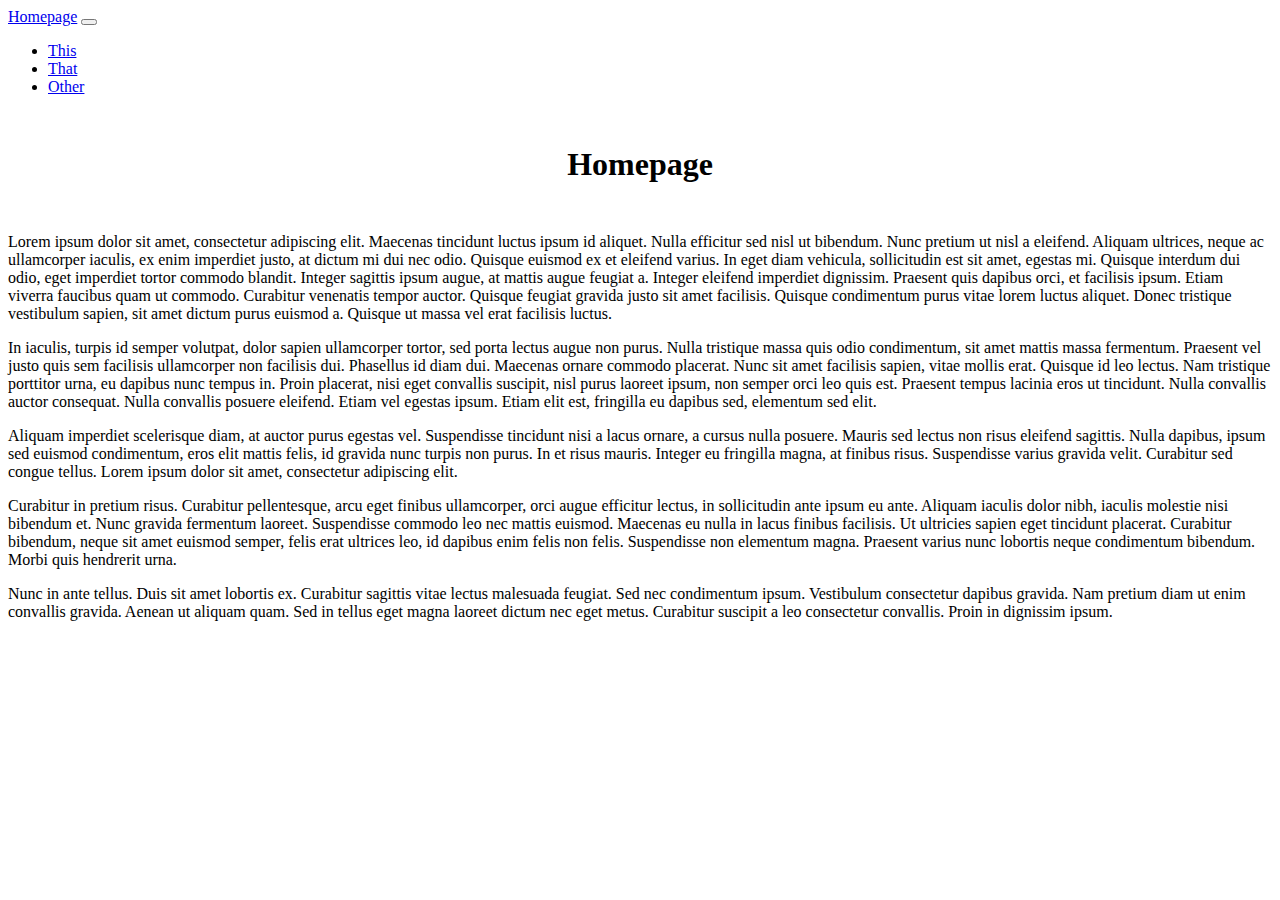
<file: homepage/index.html>
<!DOCTYPE html>

<html lang="en">
    <head>
        <link rel="stylesheet" href="https://cdn.jsdelivr.net/npm/bootstrap@4.5.3/dist/css/bootstrap.min.css" integrity="sha384-TX8t27EcRE3e/ihU7zmQxVncDAy5uIKz4rEkgIXeMed4M0jlfIDPvg6uqKI2xXr2" crossorigin="anonymous">
        <script src="https://code.jquery.com/jquery-3.5.1.slim.min.js" integrity="sha384-DfXdz2htPH0lsSSs5nCTpuj/zy4C+OGpamoFVy38MVBnE+IbbVYUew+OrCXaRkfj" crossorigin="anonymous"></script>
        <script src="https://cdn.jsdelivr.net/npm/bootstrap@4.5.3/dist/js/bootstrap.bundle.min.js" integrity="sha384-ho+j7jyWK8fNQe+A12Hb8AhRq26LrZ/JpcUGGOn+Y7RsweNrtN/tE3MoK7ZeZDyx" crossorigin="anonymous"></script>
        <link href="styles.css" rel="stylesheet">
        <title>Homepage</title>
    </head>
    <body>
        <nav class="navbar navbar-expand-lg navbar-dark bg-primary">
            <div class="container-fluid">
                <a class="navbar-brand" href="#">Homepage</a>
                <button type="button" class="navbar-toggle" data-toggle="collapse" data-target=".navbar-collapse">
                    <span class="navbar-toggler-icon"></span>
                </button>
                <div class="collapse navbar-collapse" id="navbarSupportedContent">
                    <ul class="navbar-nav me-auto mb-2 mb-lg-0">
                        <li class="nav-item">
                            <a class="nav-link active" aria-current="page" href="this.html">This</a>
                        </li>
                        <li class="nav-item">
                            <a class="nav-link active" aria-current="page" href="that.html">That</a>
                        </li>
                        <li class="nav-item">
                            <a class="nav-link active" aria-current="page" href="other.html">Other</a>
                        </li>
                    </ul>
                </div>
            </div>
        </nav>
        <h1>Homepage</h1>
        <div class="row">
            <div class="col-10 offset-1">
                <p>Lorem ipsum dolor sit amet, consectetur adipiscing elit. Maecenas tincidunt luctus ipsum id aliquet. Nulla efficitur sed
                nisl ut bibendum. Nunc pretium ut nisl a eleifend. Aliquam ultrices, neque ac ullamcorper iaculis, ex enim imperdiet justo,
                at dictum mi dui nec odio. Quisque euismod ex et eleifend varius. In eget diam vehicula, sollicitudin est sit amet, egestas
                mi. Quisque interdum dui odio, eget imperdiet tortor commodo blandit. Integer sagittis ipsum augue, at mattis augue feugiat
                a. Integer eleifend imperdiet dignissim. Praesent quis dapibus orci, et facilisis ipsum. Etiam viverra faucibus quam ut
                commodo. Curabitur venenatis tempor auctor. Quisque feugiat gravida justo sit amet facilisis. Quisque condimentum purus vitae
                lorem luctus aliquet. Donec tristique vestibulum sapien, sit amet dictum purus euismod a. Quisque ut massa vel erat facilisis
                luctus.</p>
        
                <p>In iaculis, turpis id semper volutpat, dolor sapien ullamcorper tortor, sed porta lectus augue non purus. Nulla tristique
                massa quis odio condimentum, sit amet mattis massa fermentum. Praesent vel justo quis sem facilisis ullamcorper non facilisis
                dui. Phasellus id diam dui. Maecenas ornare commodo placerat. Nunc sit amet facilisis sapien, vitae mollis erat. Quisque id
                leo lectus. Nam tristique porttitor urna, eu dapibus nunc tempus in. Proin placerat, nisi eget convallis suscipit, nisl purus
                laoreet ipsum, non semper orci leo quis est. Praesent tempus lacinia eros ut tincidunt. Nulla convallis auctor consequat.
                Nulla convallis posuere eleifend. Etiam vel egestas ipsum. Etiam elit est, fringilla eu dapibus sed, elementum sed elit.</p>
        
                <p>Aliquam imperdiet scelerisque diam, at auctor purus egestas vel. Suspendisse tincidunt nisi a lacus ornare, a cursus nulla
                posuere. Mauris sed lectus non risus eleifend sagittis. Nulla dapibus, ipsum sed euismod condimentum, eros elit mattis felis,
                id gravida nunc turpis non purus. In et risus mauris. Integer eu fringilla magna, at finibus risus. Suspendisse varius
                gravida velit. Curabitur sed congue tellus. Lorem ipsum dolor sit amet, consectetur adipiscing elit.</p>
        
                <p>Curabitur in pretium risus. Curabitur pellentesque, arcu eget finibus ullamcorper, orci augue efficitur lectus, in
                sollicitudin ante ipsum eu ante. Aliquam iaculis dolor nibh, iaculis molestie nisi bibendum et. Nunc gravida fermentum
                laoreet. Suspendisse commodo leo nec mattis euismod. Maecenas eu nulla in lacus finibus facilisis. Ut ultricies sapien eget
                tincidunt placerat. Curabitur bibendum, neque sit amet euismod semper, felis erat ultrices leo, id dapibus enim felis non
                felis. Suspendisse non elementum magna. Praesent varius nunc lobortis neque condimentum bibendum. Morbi quis hendrerit urna.</p>
        
                <p>Nunc in ante tellus. Duis sit amet lobortis ex. Curabitur sagittis vitae lectus malesuada feugiat. Sed nec condimentum
                ipsum. Vestibulum consectetur dapibus gravida. Nam pretium diam ut enim convallis gravida. Aenean ut aliquam quam. Sed in
                tellus eget magna laoreet dictum nec eget metus. Curabitur suscipit a leo consectetur convallis. Proin in dignissim ipsum.</p>
            </div>
        </div>
        
    </body>
</html>
</file>
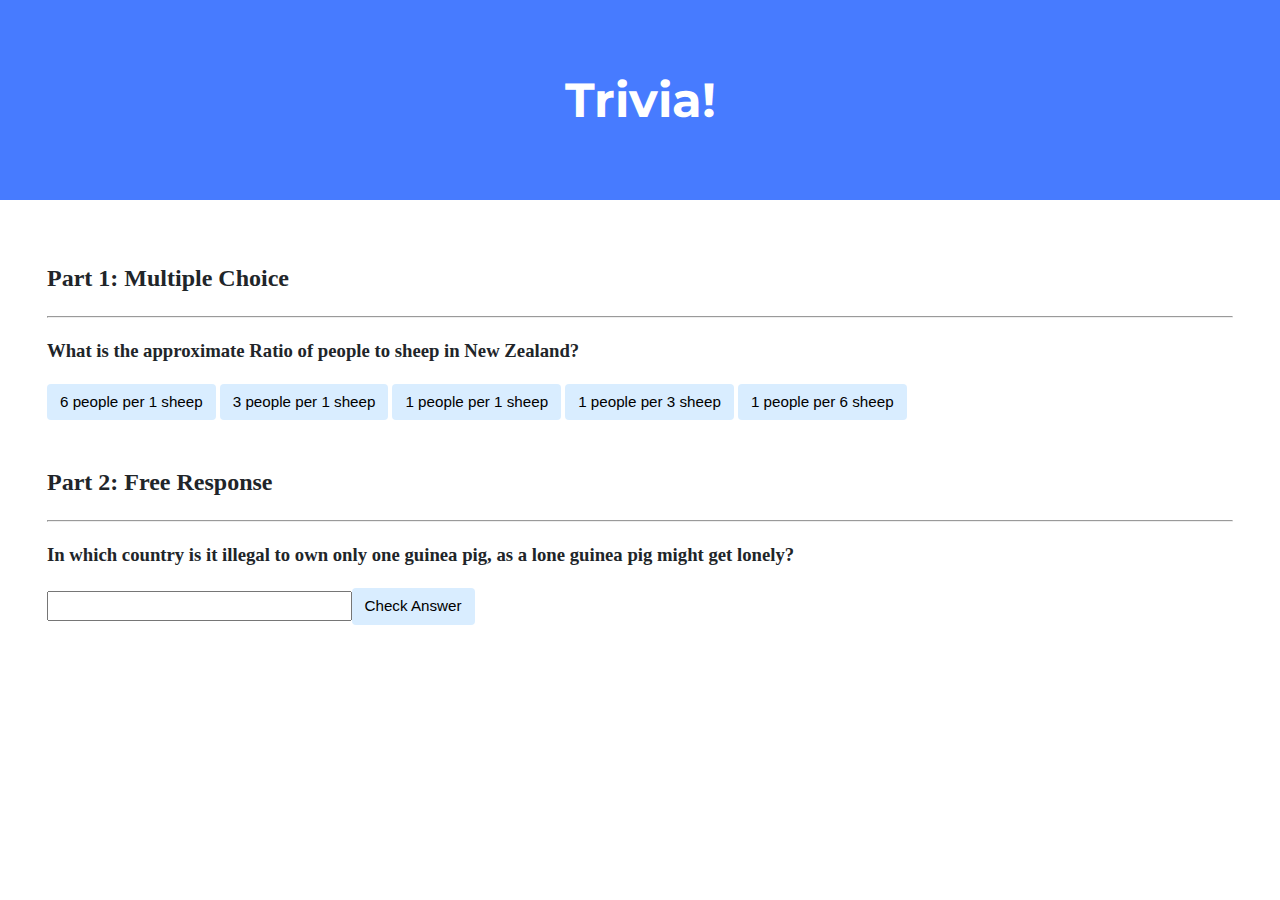
<file: trivia/index.html>
<!DOCTYPE html>

<html lang="en">
    <head>
        <link href="https://fonts.googleapis.com/css2?family=Montserrat:wght@500&display=swap" rel="stylesheet">
        <link href="styles.css" rel="stylesheet">
        <title>Trivia!</title>

        <script>

            // TODO: Add code to check answers to questions
            var btns = ['m1', 'm2', 'm3', 'm4', 'm5'];
            var red = '#ff0000';
            var green = '#00ff00';
            var blue = '#d9edff';

            function clicked (btn)
            {
                for (var i = 0; i < 5; i++)
                {
                    if (btns[i] != btn)
                    {
                        document.getElementById(btns[i]).style.backgroundColor = blue;
                    }
                    else
                    {
                        if (btns[i] == btn && btn != btns[4])
                        {
                            document.getElementById(btns[i]).style.backgroundColor = red;
                            document.getElementById('q1').innerHTML = "Incorrect";
                        }
                        else
                        {
                            document.getElementById(btns[i]).style.backgroundColor = green;
                            document.getElementById('q1').innerHTML = "Correct!";
                        }
                    }
                }
            }
            
            function clicked2 ()
            {
                var free = document.getElementById('free').value;
                if (free.toLowerCase() == "switzerland")
                {
                    document.getElementById('free').style.backgroundColor = green;
                    document.getElementById('q2').innerHTML = "Correct!";
                }
                else 
                {
                    document.getElementById('free').style.backgroundColor = red;
                    document.getElementById('q2').innerHTML = "Incorrect";
                }
            }

        </script>

    </head>
    <body>

        <div class="jumbotron">
            <h1>Trivia!</h1>
        </div>

        <div class="container">

            <div class="section">
                <h2>Part 1: Multiple Choice </h2>
                <hr>

                <!-- TODO: Add multiple choice question here -->
                <h3>What is the approximate Ratio of people to sheep in New Zealand?</h3>
                <div id="q1"></div>
                <input type="submit" value="6 people per 1 sheep" id="m1" onclick=clicked('m1')>
                <input type="submit" value="3 people per 1 sheep" id="m2" onclick=clicked('m2')>
                <input type="submit" value="1 people per 1 sheep" id="m3" onclick=clicked('m3')>
                <input type="submit" value="1 people per 3 sheep" id="m4" onclick=clicked('m4')>
                <input type="submit" value="1 people per 6 sheep" id="m5" onclick=clicked('m5')>
            </div>

            <div class="section">
                <h2>Part 2: Free Response</h2>
                <hr>

                <!-- TODO: Add free response question here -->
                <h3>In which country is it illegal to own only one guinea pig, as a lone guinea pig might get lonely?</h3>
                <div id="q2"></div>
                <input type="text" id="free"><input type="submit" value="Check Answer" onclick=clicked2()>
            </div>

        </div>
    </body>
</html>
</file>
<file: homepage/styles.css>
h1 {
    text-align: center;
    margin: 50px 0px 50px 0px;
}

h2 {
    text-align: center;
}

img {
    height: 200px;
    width: 200px;
}

.btns {
    text-align: center;
}

.bigger {
    height: 500px;
    width: 500px;
    margin-top: 50px;
}

#divnc, #divrnc, #divvnc, #divsnc {
    display: none;
    text-align: center;
}
</file>
<file: trivia/styles.css>
body {
    background-color: #fff;
    color: #212529;
    font-size: 1rem;
    font-weight: 400;
    line-height: 1.5;
    margin: 0;
    text-align: left;
}

.container {
    margin-left: auto;
    margin-right: auto;
    padding-left: 15px;
    padding-right: 15px;
}

.jumbotron {
    background-color: #477bff;
    color: #fff;
    margin-bottom: 2rem;
    padding: 2rem 1rem;
    text-align: center;
}

.section {
    padding: 0.5rem 2rem 1rem 2rem;
}

.section:hover {
    background-color: #f5f5f5;
    transition: color 2s ease-in-out, background-color 0.15s ease-in-out;
}

h1 {
    font-family: 'Montserrat', sans-serif;
    font-size: 48px;
}

button, input[type="submit"] {
    background-color: #d9edff;
    border: 1px solid transparent;
    border-radius: 0.25rem;
    font-size: 0.95rem;
    font-weight: 400;
    line-height: 1.5;
    padding: 0.375rem 0.75rem;
    text-align: center;
    transition: color 0.15s ease-in-out, background-color 0.15s ease-in-out, border-color 0.15s ease-in-out, box-shadow 0.15s ease-in-out;
    vertical-align: middle;
}


input[type="text"] {
    line-height: 1.8;
    width: 25%;
}

input[type="text"]:hover {
    background-color: #f5f5f5;
    transition: color 2s ease-in-out, background-color 0.15s ease-in-out;
}
</file>
